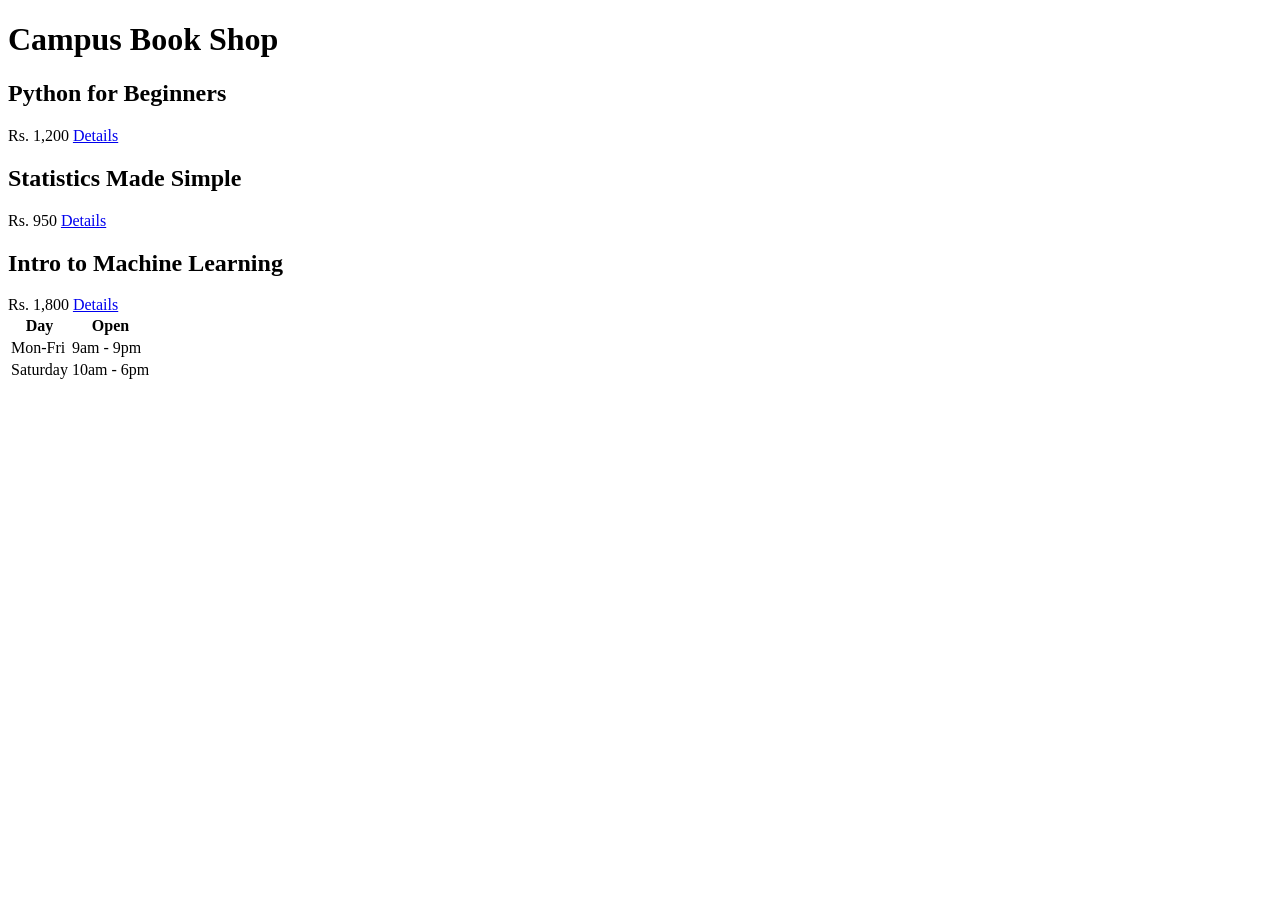
<file: Term-1/04-Application-Based-Programming-in-Python/Session-09-Web-Scraping-and-GUI-Programming-with-Tkinter/sample_page.html>
<!doctype html>
<html>
<head><title>Campus Book Shop</title></head>
<body>
  <h1>Campus Book Shop</h1>
  <div class="book">
    <h2 class="title">Python for Beginners</h2>
    <span class="price">Rs. 1,200</span>
    <a href="/books/python-beginners">Details</a>
  </div>
  <div class="book">
    <h2 class="title">Statistics Made Simple</h2>
    <span class="price">Rs. 950</span>
    <a href="/books/statistics-simple">Details</a>
  </div>
  <div class="book">
    <h2 class="title">Intro to Machine Learning</h2>
    <span class="price">Rs. 1,800</span>
    <a href="/books/intro-ml">Details</a>
  </div>
  <table id="timings">
    <tr><th>Day</th><th>Open</th></tr>
    <tr><td>Mon-Fri</td><td>9am - 9pm</td></tr>
    <tr><td>Saturday</td><td>10am - 6pm</td></tr>
  </table>
</body>
</html>
</file>
